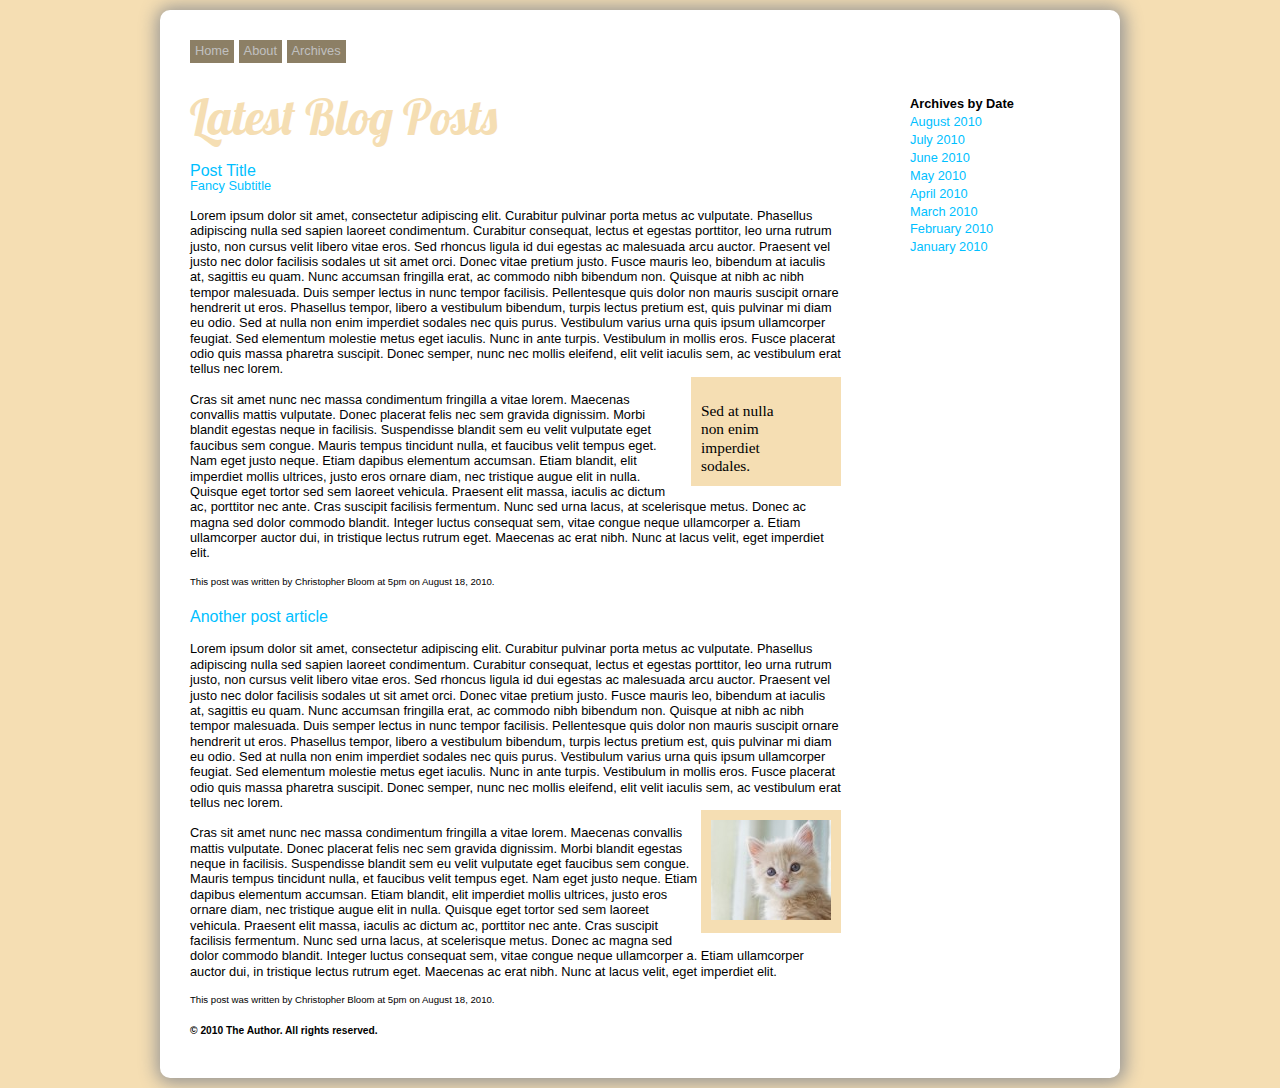
<file: week_05/danielle_packard_wk5hmwk/index.html>
<!doctype html>
<html>

<head>
	<title>Danielle Packard: Week 5 Homework</title>
	<link href='http://fonts.googleapis.com/css?family=Lobster' rel='stylesheet' type='text/css'>
	<meta charset="utf-8">
	<link rel="stylesheet" href="css/reset.css">
	<link rel="stylesheet" href="css/style.css">
</head>

<body>
	<nav>
		<ul class="nav_wrapper">
			<li class="nav_link"><a href="">Home</a></li>
			<li class="nav_link"><a href="">About</a></li>
			<li class="nav_link"><a href="">Archives</a></li>
		</ul>
	</nav>

	<section>
		<h1>Latest Blog Posts</h1>

		<article>
			<h2><a href="">Post Title</a></h2>
			<h3><a href="">Fancy Subtitle</a></h3>
		

			<p>Lorem ipsum dolor sit amet, consectetur adipiscing elit. Curabitur pulvinar porta metus ac vulputate. Phasellus adipiscing nulla sed sapien laoreet condimentum. Curabitur consequat, lectus et egestas porttitor, leo urna rutrum justo, non cursus velit libero vitae eros. Sed rhoncus ligula id dui egestas ac malesuada arcu auctor. Praesent vel justo nec dolor facilisis sodales ut sit amet orci. Donec vitae pretium justo. Fusce mauris leo, bibendum at iaculis at, sagittis eu quam. Nunc accumsan fringilla erat, ac commodo nibh bibendum non. Quisque at nibh ac nibh tempor malesuada. Duis semper lectus in nunc tempor facilisis. Pellentesque quis dolor non mauris suscipit ornare hendrerit ut eros. Phasellus tempor, libero a vestibulum bibendum, turpis lectus pretium est, quis pulvinar mi diam eu odio. Sed at nulla non enim imperdiet sodales nec quis purus. Vestibulum varius urna quis ipsum ullamcorper feugiat. Sed elementum molestie metus eget iaculis. Nunc in ante turpis. Vestibulum in mollis eros. Fusce placerat odio quis massa pharetra suscipit. Donec semper, nunc nec mollis eleifend, elit velit iaculis sem, ac vestibulum erat tellus nec lorem.</p>

			<blockquote>
				<p>Sed at nulla non enim imperdiet sodales.</p>
			</blockquote>

			<p>Cras sit amet nunc nec massa condimentum fringilla a vitae lorem. Maecenas convallis mattis vulputate. Donec placerat felis nec sem gravida dignissim. Morbi blandit egestas neque in facilisis. Suspendisse blandit sem eu velit vulputate eget faucibus sem congue. Mauris tempus tincidunt nulla, et faucibus velit tempus eget. Nam eget justo neque. Etiam dapibus elementum accumsan. Etiam blandit, elit imperdiet mollis ultrices, justo eros ornare diam, nec tristique augue elit in nulla. Quisque eget tortor sed sem laoreet vehicula. Praesent elit massa, iaculis ac dictum ac, porttitor nec ante. Cras suscipit facilisis fermentum. Nunc sed urna lacus, at scelerisque metus. Donec ac magna sed dolor commodo blandit. Integer luctus consequat sem, vitae congue neque ullamcorper a. Etiam ullamcorper auctor dui, in tristique lectus rutrum eget. Maecenas ac erat nibh. Nunc at lacus velit, eget imperdiet elit.</p>

			<p class="byline">This post was written by Christopher Bloom at 5pm on August 18, 2010.</p>
		</article>

		<article>
			<h2><a href="">Another post article</a></h2>

			<p>Lorem ipsum dolor sit amet, consectetur adipiscing elit. Curabitur pulvinar porta metus ac vulputate. Phasellus adipiscing nulla sed sapien laoreet condimentum. Curabitur consequat, lectus et egestas porttitor, leo urna rutrum justo, non cursus velit libero vitae eros. Sed rhoncus ligula id dui egestas ac malesuada arcu auctor. Praesent vel justo nec dolor facilisis sodales ut sit amet orci. Donec vitae pretium justo. Fusce mauris leo, bibendum at iaculis at, sagittis eu quam. Nunc accumsan fringilla erat, ac commodo nibh bibendum non. Quisque at nibh ac nibh tempor malesuada. Duis semper lectus in nunc tempor facilisis. Pellentesque quis dolor non mauris suscipit ornare hendrerit ut eros. Phasellus tempor, libero a vestibulum bibendum, turpis lectus pretium est, quis pulvinar mi diam eu odio. Sed at nulla non enim imperdiet sodales nec quis purus. Vestibulum varius urna quis ipsum ullamcorper feugiat. Sed elementum molestie metus eget iaculis. Nunc in ante turpis. Vestibulum in mollis eros. Fusce placerat odio quis massa pharetra suscipit. Donec semper, nunc nec mollis eleifend, elit velit iaculis sem, ac vestibulum erat tellus nec lorem.</p>

			<figure>
				<img src="images/kitten.jpg" alt="kitten picture">  <!--the original link to place kitten was broken and after trying to fix
				it I decided to just get another picture of a cute kitten -->
			</figure>

			<p>Cras sit amet nunc nec massa condimentum fringilla a vitae lorem. Maecenas convallis mattis vulputate. Donec placerat felis nec sem gravida dignissim. Morbi blandit egestas neque in facilisis. Suspendisse blandit sem eu velit vulputate eget faucibus sem congue. Mauris tempus tincidunt nulla, et faucibus velit tempus eget. Nam eget justo neque. Etiam dapibus elementum accumsan. Etiam blandit, elit imperdiet mollis ultrices, justo eros ornare diam, nec tristique augue elit in nulla. Quisque eget tortor sed sem laoreet vehicula. Praesent elit massa, iaculis ac dictum ac, porttitor nec ante. Cras suscipit facilisis fermentum. Nunc sed urna lacus, at scelerisque metus. Donec ac magna sed dolor commodo blandit. Integer luctus consequat sem, vitae congue neque ullamcorper a. Etiam ullamcorper auctor dui, in tristique lectus rutrum eget. Maecenas ac erat nibh. Nunc at lacus velit, eget imperdiet elit.</p>

			<p class="byline">This post was written by Christopher Bloom at 5pm on August 18, 2010.</p>
	</article>

</section>

<aside>
	<h4>Archives by Date</h4>
	<ol>
		<li><a href="">August 2010</a></li>
		<li><a href="">July 2010</a></li>
		<li><a href="">June 2010</a></li>
		<li><a href="">May 2010</a></li>
		<li><a href="">April 2010</a></li>
		<li><a href="">March 2010</a></li>
		<li><a href="">February 2010</a></li>
		<li><a href="">January 2010</a></li>
	</ol>
</aside>

<footer>
	<p>&copy; 2010 The Author. All rights reserved.</p>
</footer>

</body>
</html>
</file>
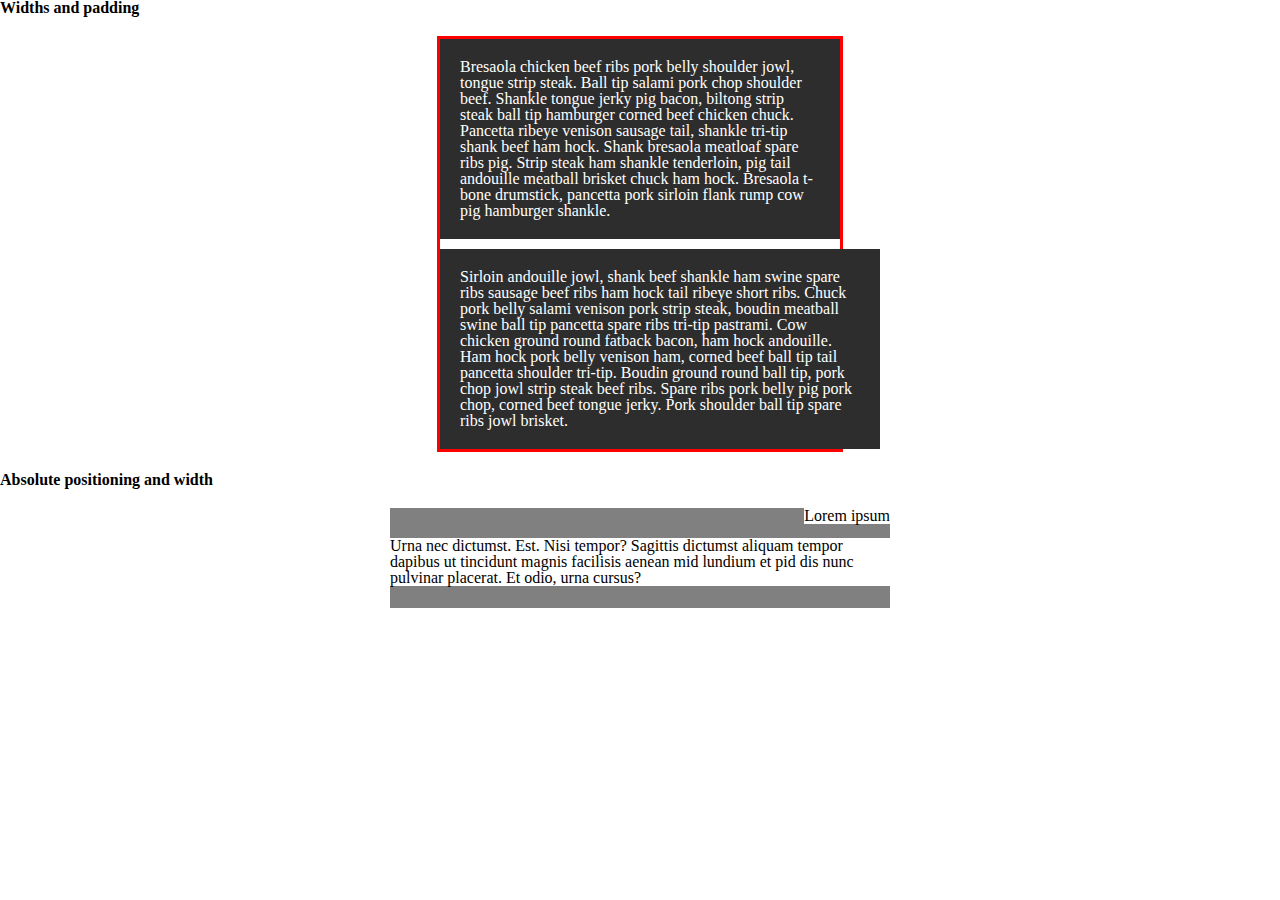
<file: week_04/demos/box-demo/index.html>
<!DOCTYPE html>

<html>
<head>
    <title>Box Model</title>
    <link rel="stylesheet" type="text/css" href="css/reset.css" media="screen, projection">
    <link rel="stylesheet" type="text/css" href="css/main.css" media="screen, projection">
</head>

<body>
  <h1>Widths and padding</h1>
  <div class="container">
    <div class="no-width">
        Bresaola chicken beef ribs pork belly shoulder jowl, tongue strip steak. Ball tip salami pork chop shoulder beef. Shankle tongue jerky pig bacon, biltong strip steak ball tip hamburger corned beef chicken chuck. Pancetta ribeye venison sausage tail, shankle tri-tip shank beef ham hock. Shank bresaola meatloaf spare ribs pig. Strip steak ham shankle tenderloin, pig tail andouille meatball brisket chuck ham hock. Bresaola t-bone drumstick, pancetta pork sirloin flank rump cow pig hamburger shankle.
    </div>
    <div class="one-hundred">
        Sirloin andouille jowl, shank beef shankle ham swine spare ribs sausage beef ribs ham hock tail ribeye short ribs. Chuck pork belly salami venison pork strip steak, boudin meatball swine ball tip pancetta spare ribs tri-tip pastrami. Cow chicken ground round fatback bacon, ham hock andouille. Ham hock pork belly venison ham, corned beef ball tip tail pancetta shoulder tri-tip. Boudin ground round ball tip, pork chop jowl strip steak beef ribs. Spare ribs pork belly pig pork chop, corned beef tongue jerky. Pork shoulder ball tip spare ribs jowl brisket.
    </div>
  </div>
  
  <h1>Absolute positioning and width</h1>
  <div class="abs-container">
    <div class="abs-box">Lorem ipsum</div>
    <div class="abs-box-large">Urna nec dictumst. Est. Nisi tempor? Sagittis dictumst aliquam tempor dapibus ut tincidunt magnis facilisis aenean mid lundium et pid dis nunc pulvinar placerat. Et odio, urna cursus?</div>
  </div>

</body>
</html>
</file>
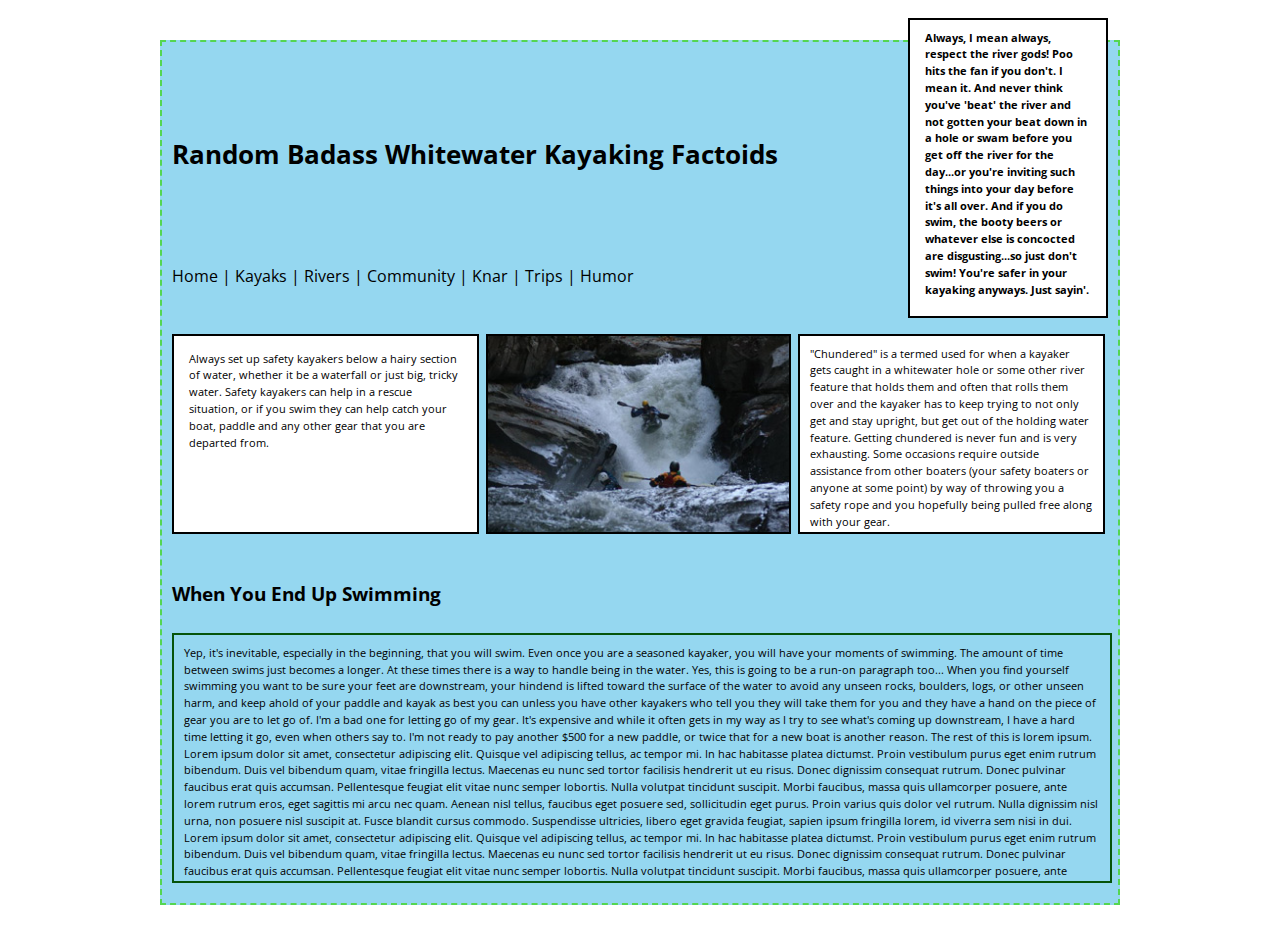
<file: week_04/homework/danielle_packard_wk4_hmwk_sitefromcomp/index.html>
<!doctype html>
<html>

<head>
	<title>Week 4 Homework: Danielle Packard</title>
	<link href='http://fonts.googleapis.com/css?family=Open+Sans:400,700|Open+Sans+Condensed:300,700' rel='stylesheet' type='text/css'>
	<meta charset="utf-8">
	<link rel="stylesheet" href="css/reset.css">
	<link rel="stylesheet" href="css/stylesheet.css">
</head>

<body>
	<div class="big_blue_box">
		<div class="content">

			<h1>Random Badass Whitewater Kayaking Factoids</h1>
			<div class="interesting_sticky">
				<p>Always, I mean always, respect the river gods! Poo hits the fan if you don't. I mean it. And never think you've 'beat' the river and not gotten your beat down in a hole or swam before you get off the river for the day...or you're inviting such things into your day before it's all over. And if you do swim, the booty beers or whatever else is concocted are disgusting...so just don't swim! You're safer in your kayaking anyways. Just sayin'.</p>
			</div>  <!-- closing div for interesting sticky -->

			<nav>
				<ul>
					<li><a href="#.html">Home | </a></li>
					<li><a href="#.html">Kayaks | </a></li>
					<li><a href="#.html">Rivers | </a></li>
					<li><a href="#.html">Community | </a></li>
					<li><a href="#.html">Knar | </a></li>
					<li><a href="#.html">Trips | </a></li>
					<li><a href="#.html">Humor</a></li>
				</ul>
			</nav>

			<div class="wrapper">
				<div class="box1">
					<p>Always set up safety kayakers below a hairy section of water, whether it be a waterfall or just big, tricky water. Safety kayakers can help in a rescue situation, or if you swim they can help catch your boat, paddle and any other gear that you are departed from.</p>
				</div>

				<div class="box2">
					<p><img src="images/bad_ass_whitewater_forweb.jpg" alt="Three whitewater kayakers kayaking down a knarly waterfall"></p>
				</div>

				<div class="box3">
					<p>"Chundered" is a termed used for when a kayaker gets caught in a whitewater hole or some other river feature that holds them and often that rolls them over and the kayaker has to keep trying to not only get and stay upright, but get out of the holding water feature. Getting chundered is never fun and is very exhausting. Some occasions require outside assistance from other boaters (your safety boaters or anyone at some point) by way of throwing you a safety rope and you hopefully being pulled free along with your gear.</p>
				</div>
			</div>  <!-- closing div tag for wrapper -->
			
			<h2>When You End Up Swimming</h2>

			<p class="scroll">Yep, it's inevitable, especially in the beginning, that you will swim. Even once you are a seasoned kayaker, you will have your moments of swimming. The amount of time between swims just becomes a longer. At these times there is a way to handle being in the water. Yes, this is going to be a run-on paragraph too... When you find yourself swimming you want to be sure your feet are downstream, your hindend is lifted toward the surface of the water to avoid any unseen rocks, boulders, logs, or other unseen harm, and keep ahold of your paddle and kayak as best you can unless you have other kayakers who tell you they will take them for you and they have a hand on the piece of gear you are to let go of. I'm a bad one for letting go of my gear. It's expensive and while it often gets in my way as I try to see what's coming up downstream, I have a hard time letting it go, even when others say to. I'm not ready to pay another $500 for a new paddle, or twice that for a new boat is another reason. The rest of this is lorem ipsum. Lorem ipsum dolor sit amet, consectetur adipiscing elit. Quisque vel adipiscing tellus, ac tempor mi. In hac habitasse platea dictumst. Proin vestibulum purus eget enim rutrum bibendum. Duis vel bibendum quam, vitae fringilla lectus. Maecenas eu nunc sed tortor facilisis hendrerit ut eu risus. Donec dignissim consequat rutrum. Donec pulvinar faucibus erat quis accumsan. Pellentesque feugiat elit vitae nunc semper lobortis. Nulla volutpat tincidunt suscipit. Morbi faucibus, massa quis ullamcorper posuere, ante lorem rutrum eros, eget sagittis mi arcu nec quam. Aenean nisl tellus, faucibus eget posuere sed, sollicitudin eget purus. Proin varius quis dolor vel rutrum. Nulla dignissim nisl urna, non posuere nisl suscipit at. Fusce blandit cursus commodo. Suspendisse ultricies, libero eget gravida feugiat, sapien ipsum fringilla lorem, id viverra sem nisi in dui. Lorem ipsum dolor sit amet, consectetur adipiscing elit. Quisque vel adipiscing tellus, ac tempor mi. In hac habitasse platea dictumst. Proin vestibulum purus eget enim rutrum bibendum. Duis vel bibendum quam, vitae fringilla lectus. Maecenas eu nunc sed tortor facilisis hendrerit ut eu risus. Donec dignissim consequat rutrum. Donec pulvinar faucibus erat quis accumsan. Pellentesque feugiat elit vitae nunc semper lobortis. Nulla volutpat tincidunt suscipit. Morbi faucibus, massa quis ullamcorper posuere, ante lorem rutrum eros, eget sagittis mi arcu nec quam. Aenean nisl tellus, faucibus eget posuere sed, sollicitudin eget purus. Proin varius quis dolor vel rutrum. Nulla dignissim nisl urna, non posuere nisl suscipit at. Fusce blandit cursus commodo. Suspendisse ultricies, libero eget gravida feugiat, sapien ipsum fringilla lorem, id viverra sem nisi in dui. Lorem ipsum dolor sit amet, consectetur adipiscing elit. Quisque vel adipiscing tellus, ac tempor mi. In hac habitasse platea dictumst. Proin vestibulum purus eget enim rutrum bibendum. Duis vel bibendum quam, vitae fringilla lectus. Maecenas eu nunc sed tortor facilisis hendrerit ut eu risus. Donec dignissim consequat rutrum. Donec pulvinar faucibus erat quis accumsan. Pellentesque feugiat elit vitae nunc semper lobortis. Nulla volutpat tincidunt suscipit. Morbi faucibus, massa quis ullamcorper posuere, ante lorem rutrum eros, eget sagittis mi arcu nec quam. Aenean nisl tellus, faucibus eget posuere sed, sollicitudin eget purus. Proin varius quis dolor vel rutrum. Nulla dignissim nisl urna, non posuere nisl suscipit at. Fusce blandit cursus commodo. Suspendisse ultricies, libero eget gravida feugiat, sapien ipsum fringilla lorem, id viverra sem nisi in dui.</p>

			
		</div>  <!-- closing div tag for content -->
	</div>  <!-- closing div tag for big blue box -->
</body>

</html>
</file>
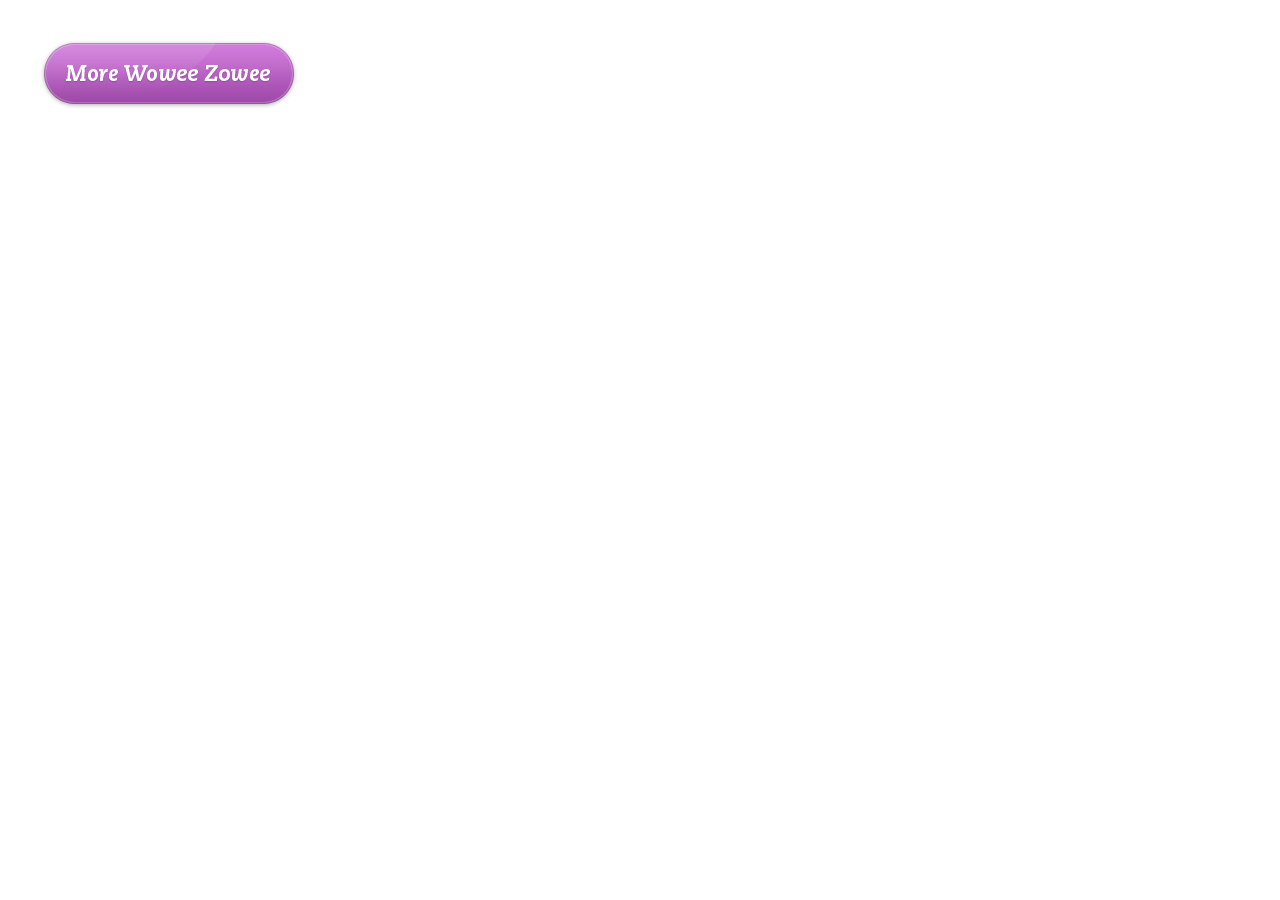
<file: week_04/demos/button.html>
<!DOCTYPE html PUBLIC "-//W3C//DTD XHTML 1.1//EN" "http://www.w3.org/TR/xhtml11/DTD/xhtml11.dtd">
<html xmlns="http://www.w3.org/1999/xhtml">
<head>
<meta http-equiv="Content-Type" content="text/html; charset=utf-8" />
<title>WDIM268 | Demo: Display Change and Text Replacement</title>
<link rel="stylesheet" type="text/css" href="css/reset.css" media="screen, projection" />
<style type="text/css">

body {
	font-family: Verdana, sans-serif;
	padding: 40px;
}

#button {
	background: url(img/button.png) no-repeat;
	display: block;
	height: 69px;
	overflow: hidden;
	text-indent: -9999px;
	width: 258px;
}

#button:hover {
	background-position: 0 -69px;
}

#button:active {
	background-position: 0 -138px;
}

</style>
</head>
<body>

<p><a href="#" id="button">More Wowee Zowee</a></p>

</body>
</html>
</file>
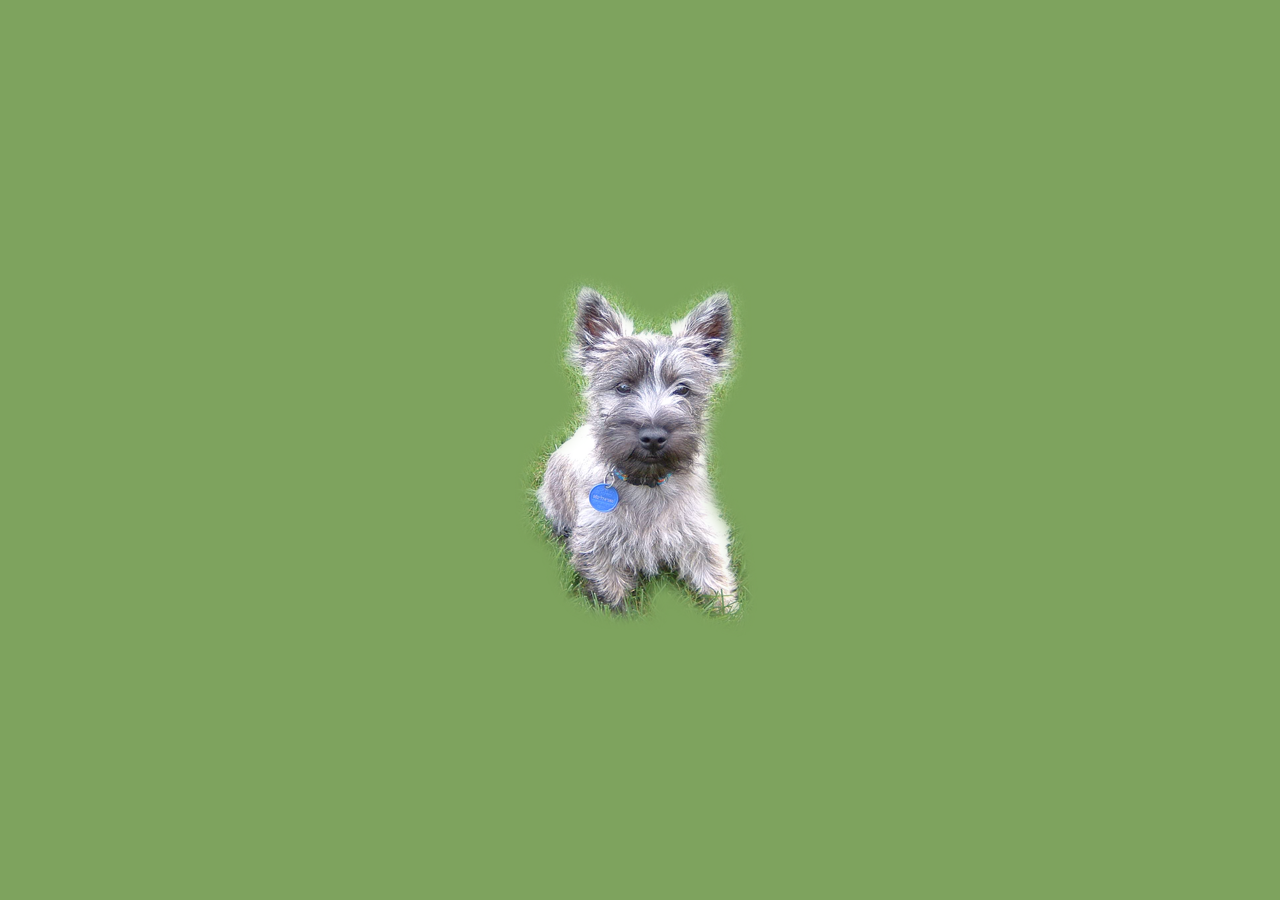
<file: week_04/demos/centered_x-y.html>
<!DOCTYPE html PUBLIC "-//W3C//DTD XHTML 1.1//EN" "http://www.w3.org/TR/xhtml11/DTD/xhtml11.dtd">
<html xmlns="http://www.w3.org/1999/xhtml">
<head>
<meta http-equiv="Content-Type" content="text/html; charset=utf-8" />
<title>WDIM268 | Demo: Centered Both Axes</title>
<link rel="stylesheet" type="text/css" href="css/reset.css" media="screen, projection" />
<style type="text/css">

body {
	background: #7ea35e;
	color: #666;
	font-family: Verdana, sans-serif;
	font-size: 14px;
	line-height: 20px;
}

#suzie {
	height: 375px;
	left: 50%;
	margin: -188px 0 0 -128px;
	position: absolute;
	top: 50%;
	width: 256px;
}

</style>
</head>
<body>

<div id="suzie"><img src="img/suzie.png" alt="Suzie" /></div>

</body>
</html>
</file>
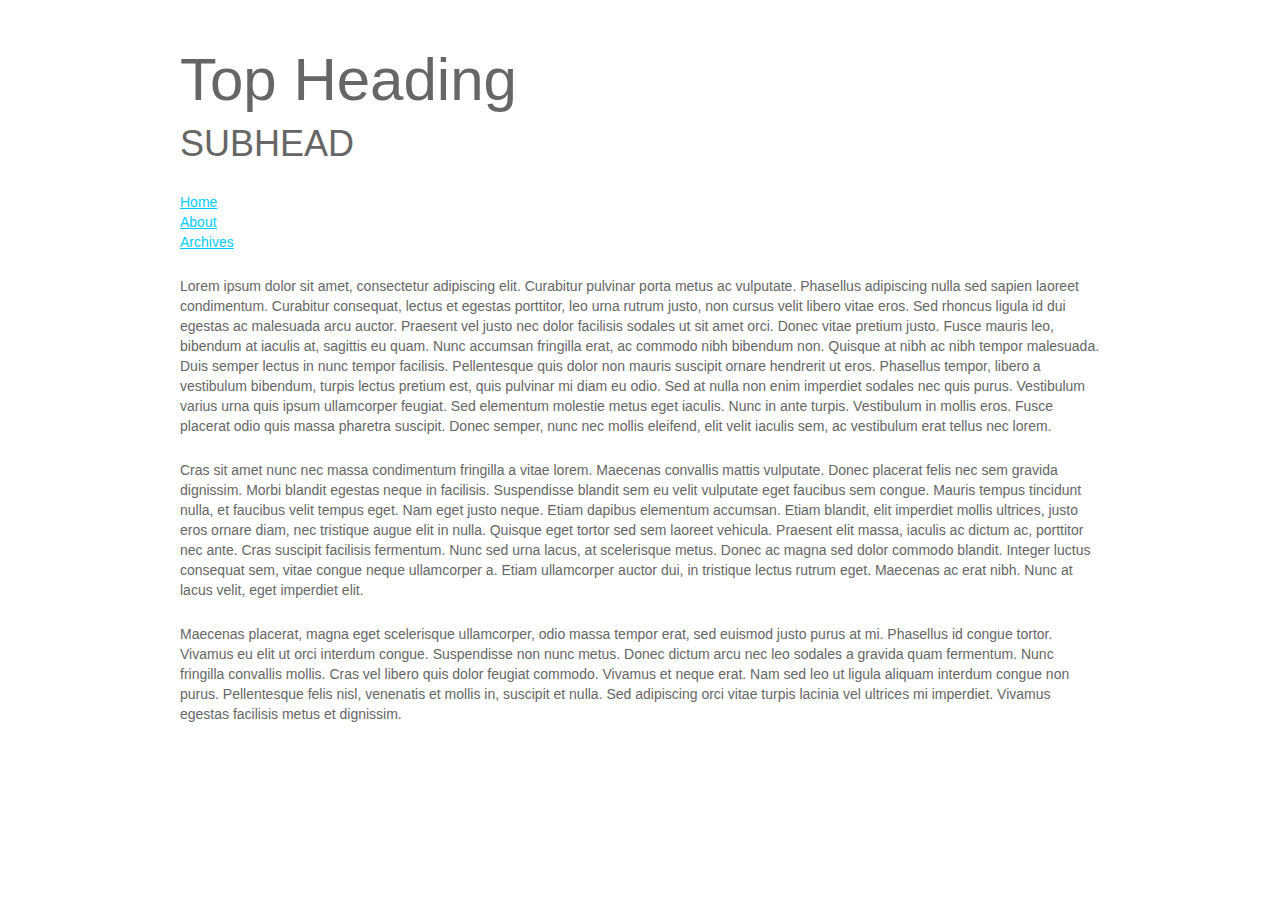
<file: week_04/demos/centered_x.html>
<!DOCTYPE html PUBLIC "-//W3C//DTD XHTML 1.1//EN" "http://www.w3.org/TR/xhtml11/DTD/xhtml11.dtd">
<html xmlns="http://www.w3.org/1999/xhtml">
<head>
<meta http-equiv="Content-Type" content="text/html; charset=utf-8" />
<title>WDIM268 | Demo: Centered Horizontally</title>
<link rel="stylesheet" type="text/css" href="css/reset.css" media="screen, projection" />
<style type="text/css">

body {
	color: #666;
	font-family: Verdana, sans-serif;
	font-size: 14px;
	line-height: 20px;
}

h2, ul, p {
	padding-bottom: 24px;
}

a {
	color: #00ccff;
}

h1 {
	font-size: 60px;
	line-height: 80px;
}

h2 {
	font-size: 36px;
	line-height: 48px;
	text-transform: uppercase;
}

#content {
	margin: 0 auto;
	padding: 40px 20px;
	width: 920px;
}

</style>
</head>
<body>

<div id="content">

	<h1>Top Heading</h1>
	<h2>Subhead</h2>

	<ul>
		<li><a href="">Home</a></li>
		<li><a href="">About</a></li>
		<li><a href="">Archives</a></li>
	</ul>

	<p>Lorem ipsum dolor sit amet, consectetur adipiscing elit. Curabitur pulvinar porta metus ac vulputate. Phasellus adipiscing nulla sed sapien laoreet condimentum. Curabitur consequat, lectus et egestas porttitor, leo urna rutrum justo, non cursus velit libero vitae eros. Sed rhoncus ligula id dui egestas ac malesuada arcu auctor. Praesent vel justo nec dolor facilisis sodales ut sit amet orci. Donec vitae pretium justo. Fusce mauris leo, bibendum at iaculis at, sagittis eu quam. Nunc accumsan fringilla erat, ac commodo nibh bibendum non. Quisque at nibh ac nibh tempor malesuada. Duis semper lectus in nunc tempor facilisis. Pellentesque quis dolor non mauris suscipit ornare hendrerit ut eros. Phasellus tempor, libero a vestibulum bibendum, turpis lectus pretium est, quis pulvinar mi diam eu odio. Sed at nulla non enim imperdiet sodales nec quis purus. Vestibulum varius urna quis ipsum ullamcorper feugiat. Sed elementum molestie metus eget iaculis. Nunc in ante turpis. Vestibulum in mollis eros. Fusce placerat odio quis massa pharetra suscipit. Donec semper, nunc nec mollis eleifend, elit velit iaculis sem, ac vestibulum erat tellus nec lorem.</p>

	<p>Cras sit amet nunc nec massa condimentum fringilla a vitae lorem. Maecenas convallis mattis vulputate. Donec placerat felis nec sem gravida dignissim. Morbi blandit egestas neque in facilisis. Suspendisse blandit sem eu velit vulputate eget faucibus sem congue. Mauris tempus tincidunt nulla, et faucibus velit tempus eget. Nam eget justo neque. Etiam dapibus elementum accumsan. Etiam blandit, elit imperdiet mollis ultrices, justo eros ornare diam, nec tristique augue elit in nulla. Quisque eget tortor sed sem laoreet vehicula. Praesent elit massa, iaculis ac dictum ac, porttitor nec ante. Cras suscipit facilisis fermentum. Nunc sed urna lacus, at scelerisque metus. Donec ac magna sed dolor commodo blandit. Integer luctus consequat sem, vitae congue neque ullamcorper a. Etiam ullamcorper auctor dui, in tristique lectus rutrum eget. Maecenas ac erat nibh. Nunc at lacus velit, eget imperdiet elit.</p>

	<p>Maecenas placerat, magna eget scelerisque ullamcorper, odio massa tempor erat, sed euismod justo purus at mi. Phasellus id congue tortor. Vivamus eu elit ut orci interdum congue. Suspendisse non nunc metus. Donec dictum arcu nec leo sodales a gravida quam fermentum. Nunc fringilla convallis mollis. Cras vel libero quis dolor feugiat commodo. Vivamus et neque erat. Nam sed leo ut ligula aliquam interdum congue non purus. Pellentesque felis nisl, venenatis et mollis in, suscipit et nulla. Sed adipiscing orci vitae turpis lacinia vel ultrices mi imperdiet. Vivamus egestas facilisis metus et dignissim. </p>

</div>

</body>
</html>
</file>
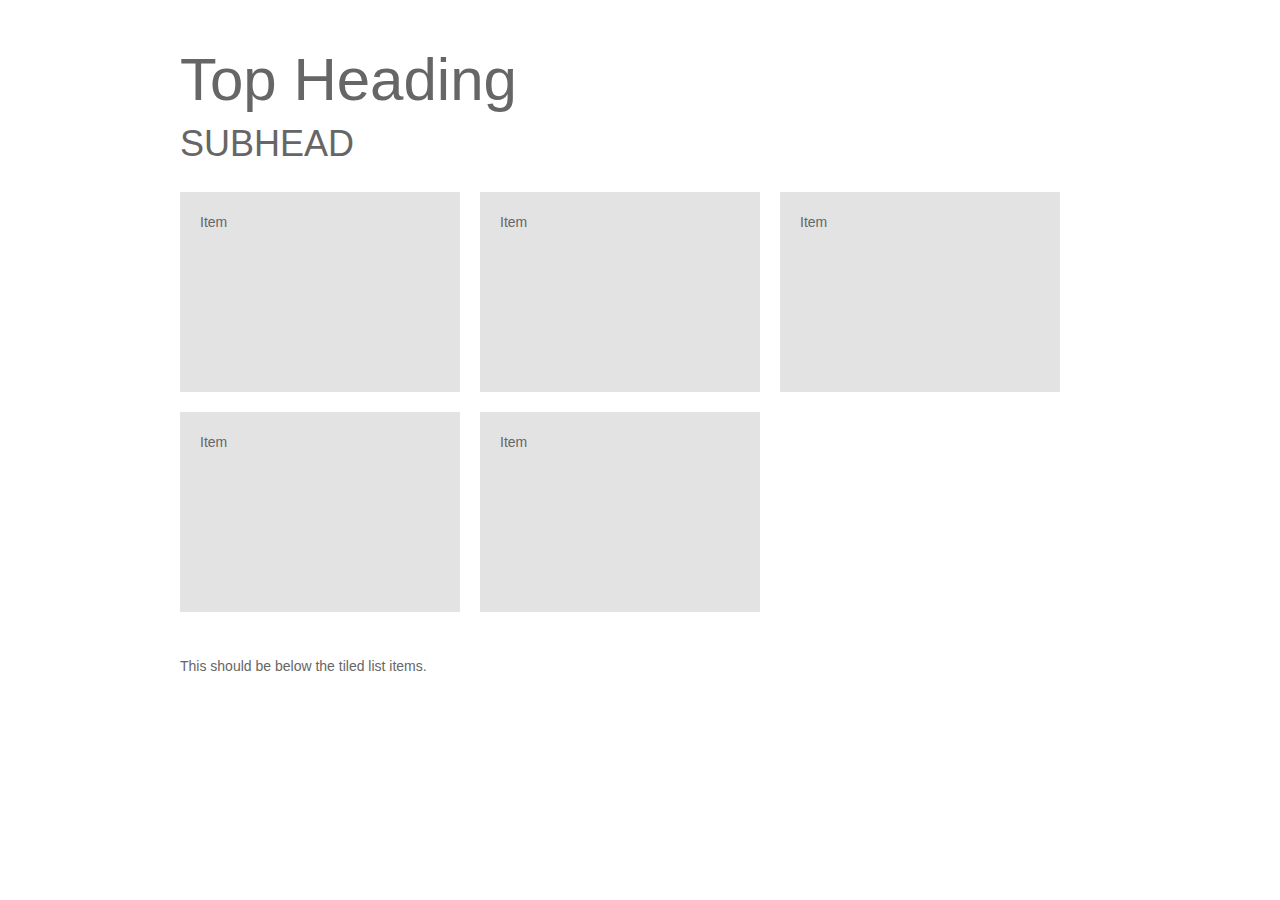
<file: week_04/demos/clear.html>
<!DOCTYPE html PUBLIC "-//W3C//DTD XHTML 1.1//EN" "http://www.w3.org/TR/xhtml11/DTD/xhtml11.dtd">
<html xmlns="http://www.w3.org/1999/xhtml">
<head>
<meta http-equiv="Content-Type" content="text/html; charset=utf-8" />
<title>WDIM268 | Demo: Unobtrusive Clearing</title>
<link rel="stylesheet" type="text/css" href="css/reset.css" media="screen, projection" />
<style type="text/css">

body {
	color: #666;
	font-family: Verdana, sans-serif;
	font-size: 14px;
	line-height: 20px;
}

h2, ul, p {
	padding-bottom: 24px;
}

a {
	color: #00ccff;
}

h1 {
	font-size: 60px;
	line-height: 80px;
}

h2 {
	font-size: 36px;
	line-height: 48px;
	text-transform: uppercase;
}

#content {
	margin: 0 auto;
	padding: 40px 20px;
	width: 920px;
}

#tiles li {
	background: #e3e3e3;
	float: left;
	height: 160px;
	margin: 0 20px 20px 0;
	padding: 20px;
	width: 240px;
}

#tiles:after {
	content: ".";
	display: block;
	clear: both;
	visibility: hidden;
	line-height: 0;
	height: 0;
}


</style>
</head>
<body>

<div id="content">

	<h1>Top Heading</h1>
	<h2>Subhead</h2>

	<ul id="tiles">
		<li>Item</li>
		<li>Item</li>
		<li>Item</li>
		<li>Item</li>
		<li>Item</li>
	</ul>

	<p>This should be below the tiled list items.</p>

</div>

</body>
</html>
</file>
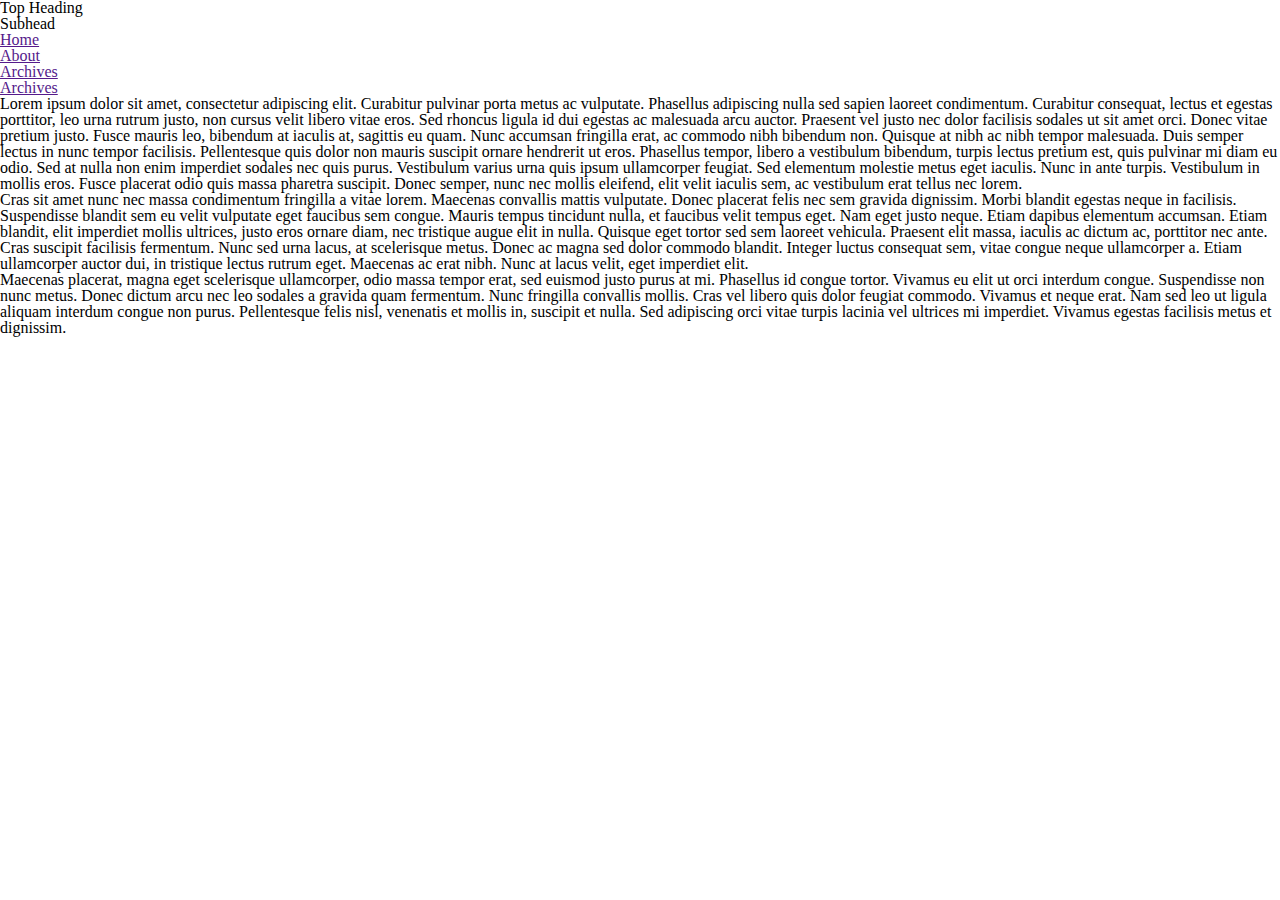
<file: week_04/demos/reset.html>
<!DOCTYPE html PUBLIC "-//W3C//DTD XHTML 1.1//EN" "http://www.w3.org/TR/xhtml11/DTD/xhtml11.dtd">
<html xmlns="http://www.w3.org/1999/xhtml">
<head>
<meta http-equiv="Content-Type" content="text/html; charset=utf-8" />
<title>WDIM268 | Demo: Reset CSS</title>
<link rel="stylesheet" type="text/css" href="css/reset.css" media="screen, projection" />
</head>
<body>

<h1>Top Heading</h1>
<h2>Subhead</h2>

<ul>
	<li><a href="">Home</a></li>
	<li><a href="">About</a></li>
	<li><a href="">Archives</a></li>
	<li><a href="">Archives</a></li>
</ul>

<p>Lorem ipsum dolor sit amet, consectetur adipiscing elit. Curabitur pulvinar porta metus ac vulputate. Phasellus adipiscing nulla sed sapien laoreet condimentum. Curabitur consequat, lectus et egestas porttitor, leo urna rutrum justo, non cursus velit libero vitae eros. Sed rhoncus ligula id dui egestas ac malesuada arcu auctor. Praesent vel justo nec dolor facilisis sodales ut sit amet orci. Donec vitae pretium justo. Fusce mauris leo, bibendum at iaculis at, sagittis eu quam. Nunc accumsan fringilla erat, ac commodo nibh bibendum non. Quisque at nibh ac nibh tempor malesuada. Duis semper lectus in nunc tempor facilisis. Pellentesque quis dolor non mauris suscipit ornare hendrerit ut eros. Phasellus tempor, libero a vestibulum bibendum, turpis lectus pretium est, quis pulvinar mi diam eu odio. Sed at nulla non enim imperdiet sodales nec quis purus. Vestibulum varius urna quis ipsum ullamcorper feugiat. Sed elementum molestie metus eget iaculis. Nunc in ante turpis. Vestibulum in mollis eros. Fusce placerat odio quis massa pharetra suscipit. Donec semper, nunc nec mollis eleifend, elit velit iaculis sem, ac vestibulum erat tellus nec lorem.</p>

<p>Cras sit amet nunc nec massa condimentum fringilla a vitae lorem. Maecenas convallis mattis vulputate. Donec placerat felis nec sem gravida dignissim. Morbi blandit egestas neque in facilisis. Suspendisse blandit sem eu velit vulputate eget faucibus sem congue. Mauris tempus tincidunt nulla, et faucibus velit tempus eget. Nam eget justo neque. Etiam dapibus elementum accumsan. Etiam blandit, elit imperdiet mollis ultrices, justo eros ornare diam, nec tristique augue elit in nulla. Quisque eget tortor sed sem laoreet vehicula. Praesent elit massa, iaculis ac dictum ac, porttitor nec ante. Cras suscipit facilisis fermentum. Nunc sed urna lacus, at scelerisque metus. Donec ac magna sed dolor commodo blandit. Integer luctus consequat sem, vitae congue neque ullamcorper a. Etiam ullamcorper auctor dui, in tristique lectus rutrum eget. Maecenas ac erat nibh. Nunc at lacus velit, eget imperdiet elit.</p>

<p>Maecenas placerat, magna eget scelerisque ullamcorper, odio massa tempor erat, sed euismod justo purus at mi. Phasellus id congue tortor. Vivamus eu elit ut orci interdum congue. Suspendisse non nunc metus. Donec dictum arcu nec leo sodales a gravida quam fermentum. Nunc fringilla convallis mollis. Cras vel libero quis dolor feugiat commodo. Vivamus et neque erat. Nam sed leo ut ligula aliquam interdum congue non purus. Pellentesque felis nisl, venenatis et mollis in, suscipit et nulla. Sed adipiscing orci vitae turpis lacinia vel ultrices mi imperdiet. Vivamus egestas facilisis metus et dignissim. </p>

</body>
</html>
</file>
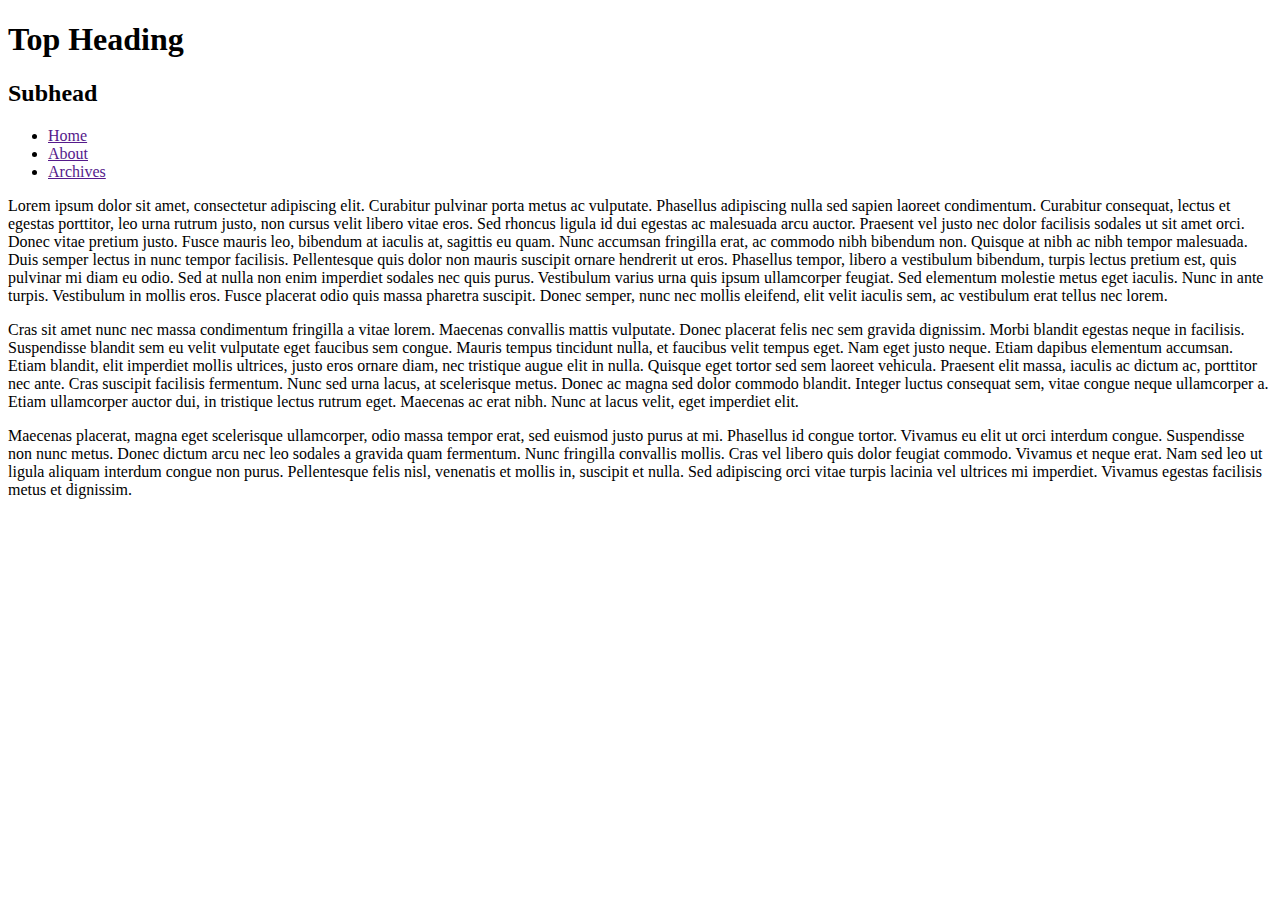
<file: week_04/demos/reset_without.html>
<!DOCTYPE html PUBLIC "-//W3C//DTD XHTML 1.1//EN" "http://www.w3.org/TR/xhtml11/DTD/xhtml11.dtd">
<html xmlns="http://www.w3.org/1999/xhtml">
<head>
<meta http-equiv="Content-Type" content="text/html; charset=utf-8" />
<title>WDIM268 | Demo: Reset CSS</title>
</head>
<body>

<h1>Top Heading</h1>
<h2>Subhead</h2>

<ul>
	<li><a href="">Home</a></li>
	<li><a href="">About</a></li>
	<li><a href="">Archives</a></li>
</ul>

<p>Lorem ipsum dolor sit amet, consectetur adipiscing elit. Curabitur pulvinar porta metus ac vulputate. Phasellus adipiscing nulla sed sapien laoreet condimentum. Curabitur consequat, lectus et egestas porttitor, leo urna rutrum justo, non cursus velit libero vitae eros. Sed rhoncus ligula id dui egestas ac malesuada arcu auctor. Praesent vel justo nec dolor facilisis sodales ut sit amet orci. Donec vitae pretium justo. Fusce mauris leo, bibendum at iaculis at, sagittis eu quam. Nunc accumsan fringilla erat, ac commodo nibh bibendum non. Quisque at nibh ac nibh tempor malesuada. Duis semper lectus in nunc tempor facilisis. Pellentesque quis dolor non mauris suscipit ornare hendrerit ut eros. Phasellus tempor, libero a vestibulum bibendum, turpis lectus pretium est, quis pulvinar mi diam eu odio. Sed at nulla non enim imperdiet sodales nec quis purus. Vestibulum varius urna quis ipsum ullamcorper feugiat. Sed elementum molestie metus eget iaculis. Nunc in ante turpis. Vestibulum in mollis eros. Fusce placerat odio quis massa pharetra suscipit. Donec semper, nunc nec mollis eleifend, elit velit iaculis sem, ac vestibulum erat tellus nec lorem.</p>

<p>Cras sit amet nunc nec massa condimentum fringilla a vitae lorem. Maecenas convallis mattis vulputate. Donec placerat felis nec sem gravida dignissim. Morbi blandit egestas neque in facilisis. Suspendisse blandit sem eu velit vulputate eget faucibus sem congue. Mauris tempus tincidunt nulla, et faucibus velit tempus eget. Nam eget justo neque. Etiam dapibus elementum accumsan. Etiam blandit, elit imperdiet mollis ultrices, justo eros ornare diam, nec tristique augue elit in nulla. Quisque eget tortor sed sem laoreet vehicula. Praesent elit massa, iaculis ac dictum ac, porttitor nec ante. Cras suscipit facilisis fermentum. Nunc sed urna lacus, at scelerisque metus. Donec ac magna sed dolor commodo blandit. Integer luctus consequat sem, vitae congue neque ullamcorper a. Etiam ullamcorper auctor dui, in tristique lectus rutrum eget. Maecenas ac erat nibh. Nunc at lacus velit, eget imperdiet elit.</p>

<p>Maecenas placerat, magna eget scelerisque ullamcorper, odio massa tempor erat, sed euismod justo purus at mi. Phasellus id congue tortor. Vivamus eu elit ut orci interdum congue. Suspendisse non nunc metus. Donec dictum arcu nec leo sodales a gravida quam fermentum. Nunc fringilla convallis mollis. Cras vel libero quis dolor feugiat commodo. Vivamus et neque erat. Nam sed leo ut ligula aliquam interdum congue non purus. Pellentesque felis nisl, venenatis et mollis in, suscipit et nulla. Sed adipiscing orci vitae turpis lacinia vel ultrices mi imperdiet. Vivamus egestas facilisis metus et dignissim. </p>

</body>
</html>
</file>
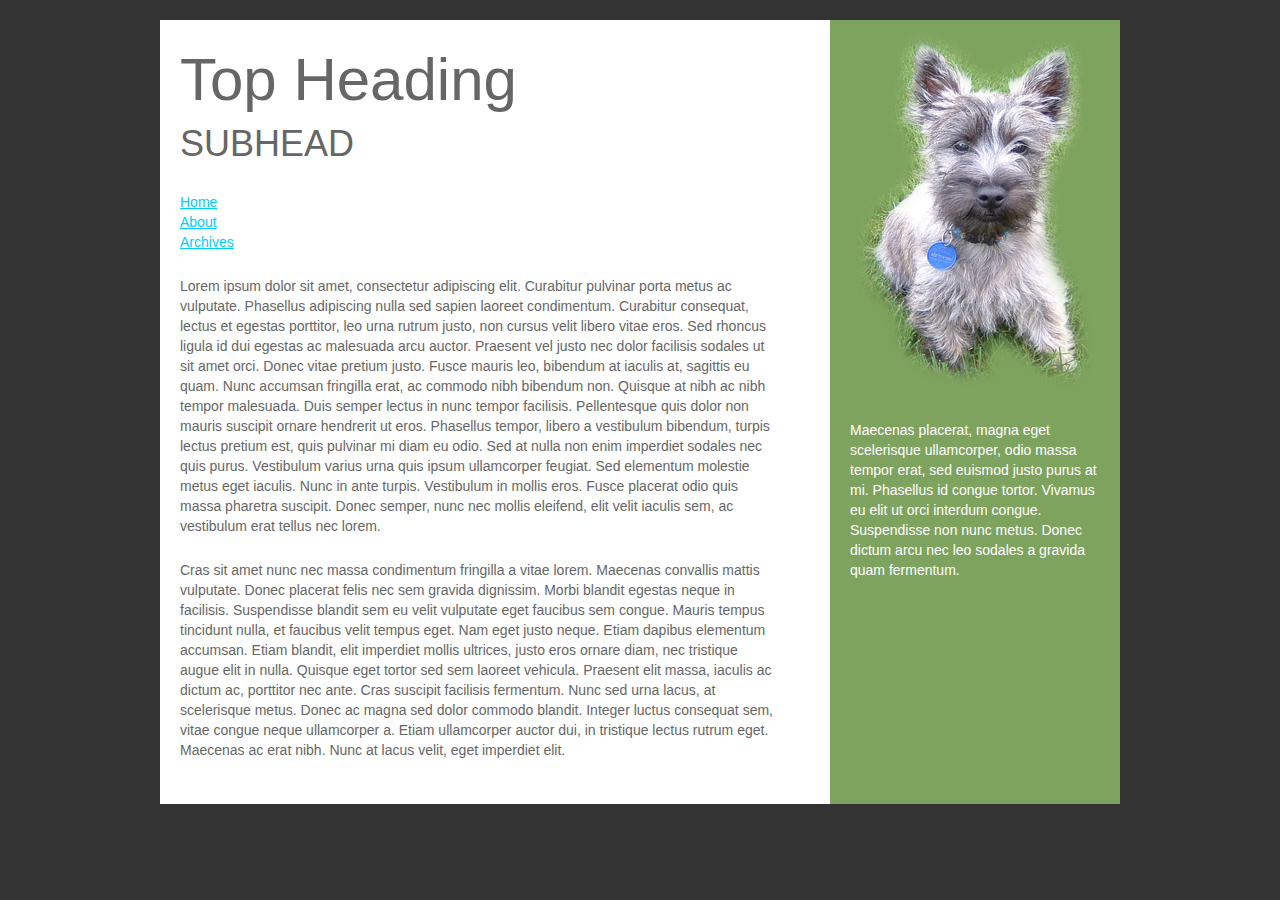
<file: week_04/demos/vertical-stretch.html>
<!DOCTYPE html PUBLIC "-//W3C//DTD XHTML 1.1//EN" "http://www.w3.org/TR/xhtml11/DTD/xhtml11.dtd">
<html xmlns="http://www.w3.org/1999/xhtml">
<head>
<meta http-equiv="Content-Type" content="text/html; charset=utf-8" />
<title>WDIM268 | Demo: Vertical Stretching</title>
<link rel="stylesheet" type="text/css" href="css/reset.css" media="screen, projection" />
<style type="text/css">

body {
	background: #333;
	color: #666;
	font-family: Verdana, sans-serif;
	font-size: 14px;
	line-height: 20px;
	padding: 20px;
}

h2, ul, p {
	padding-bottom: 24px;
}

a {
	color: #00ccff;
}

h1 {
	font-size: 60px;
	line-height: 80px;
}

h2 {
	font-size: 36px;
	line-height: 48px;
	text-transform: uppercase;
}

#content {
	background: #fff;
	margin: 0 auto;
	padding: 20px 20px;
	position: relative;
	width: 920px;
}

#primary {
	width: 600px;
}

#aside {
	background: #7ea35e;
	color: #fff;
	height: 100%;
	padding: 0 20px;
	position: absolute;
	right: 0;
	top: 0;
	width: 250px;
}

	#aside p {
		padding: 20px 0;
	}

</style>
</head>
<body>

<div id="content">

	<div id="primary">
	
		<h1>Top Heading</h1>
		<h2>Subhead</h2>

		<ul>
			<li><a href="">Home</a></li>
			<li><a href="">About</a></li>
			<li><a href="">Archives</a></li>
		</ul>

		<p>Lorem ipsum dolor sit amet, consectetur adipiscing elit. Curabitur pulvinar porta metus ac vulputate. Phasellus adipiscing nulla sed sapien laoreet condimentum. Curabitur consequat, lectus et egestas porttitor, leo urna rutrum justo, non cursus velit libero vitae eros. Sed rhoncus ligula id dui egestas ac malesuada arcu auctor. Praesent vel justo nec dolor facilisis sodales ut sit amet orci. Donec vitae pretium justo. Fusce mauris leo, bibendum at iaculis at, sagittis eu quam. Nunc accumsan fringilla erat, ac commodo nibh bibendum non. Quisque at nibh ac nibh tempor malesuada. Duis semper lectus in nunc tempor facilisis. Pellentesque quis dolor non mauris suscipit ornare hendrerit ut eros. Phasellus tempor, libero a vestibulum bibendum, turpis lectus pretium est, quis pulvinar mi diam eu odio. Sed at nulla non enim imperdiet sodales nec quis purus. Vestibulum varius urna quis ipsum ullamcorper feugiat. Sed elementum molestie metus eget iaculis. Nunc in ante turpis. Vestibulum in mollis eros. Fusce placerat odio quis massa pharetra suscipit. Donec semper, nunc nec mollis eleifend, elit velit iaculis sem, ac vestibulum erat tellus nec lorem.</p>

		<p>Cras sit amet nunc nec massa condimentum fringilla a vitae lorem. Maecenas convallis mattis vulputate. Donec placerat felis nec sem gravida dignissim. Morbi blandit egestas neque in facilisis. Suspendisse blandit sem eu velit vulputate eget faucibus sem congue. Mauris tempus tincidunt nulla, et faucibus velit tempus eget. Nam eget justo neque. Etiam dapibus elementum accumsan. Etiam blandit, elit imperdiet mollis ultrices, justo eros ornare diam, nec tristique augue elit in nulla. Quisque eget tortor sed sem laoreet vehicula. Praesent elit massa, iaculis ac dictum ac, porttitor nec ante. Cras suscipit facilisis fermentum. Nunc sed urna lacus, at scelerisque metus. Donec ac magna sed dolor commodo blandit. Integer luctus consequat sem, vitae congue neque ullamcorper a. Etiam ullamcorper auctor dui, in tristique lectus rutrum eget. Maecenas ac erat nibh. Nunc at lacus velit, eget imperdiet elit.</p>
	
	</div>

	<div id="aside">
		<img src="img/suzie.png" alt="Suzie" />
		<p>Maecenas placerat, magna eget scelerisque ullamcorper, odio massa tempor erat, sed euismod justo purus at mi. Phasellus id congue tortor. Vivamus eu elit ut orci interdum congue. Suspendisse non nunc metus. Donec dictum arcu nec leo sodales a gravida quam fermentum.</p>
	</div>

</div>

</body>
</html>
</file>
<file: week_05/danielle_packard_wk5hmwk/css/style.css>
/* stylesheet */

*, *:before, *:after {
  -moz-box-sizing: border-box;
  -webkit-box-sizing: border-box;
  box-sizing: border-box;
}

html {
	background-color: wheat;
}

body {
	width: 960px;
	font-family: Verdana, sans-serif;
	background-color: #fff;
	margin: 10px auto;
	padding-left: 30px;
	padding-bottom: 40px;
	border-radius: 10px 10px 10px 10px;
	-moz-border-radius: 10px 10px 10px 10px;
	-webkit-border-radius: 10px 10px 10px 10px;
	border: 0px solid #ffffff;
	-webkit-box-shadow: 1px 1px 18px 4px rgba(148,148,148,1);
	-moz-box-shadow: 1px 1px 18px 4px rgba(148,148,148,1);
	box-shadow: 1px 1px 18px 4px rgba(148,148,148,1);
	position: relative;
}

h1 {
	font-family: 'Lobster', cursive;
	font-size: 3em;
	color: wheat;
	margin-bottom: 20px;
}

h2 {
	font-size: 1em;
	line-height: 1.2em;
}

h3 {
	font-size: .8em;
	line-height: 1em;
	color: rgb(135,206,250);
}

h4 {
	color: #000;
	font-weight: 700;
}

p {
	font-size: .8em;
	line-height: 1.2em;
	width: 70%;
	margin-top: 15px;
}

.nav_wrapper {
	padding-top: 30px;
	padding-bottom: 30px;
}

.nav_link {
	display: inline-block;
	padding: 5px;

	font-size: .8em;
	background-color: #8c7f65;
}

blockquote {
	float: right;
	width: 150px;
	margin-right: 30%;
	margin-left: 10px;
	padding: 10px;
	font-family: Georgia, serif;
	font-size: 1.2em;
	line-height: 1.4em;
	background-color: wheat;
}

.byline {
	font-size: .6em;
	margin-bottom: 20px;
}

figure {
	float: right;
	margin-right: 30%;
	padding: 10px;
	background-color: wheat;

}

aside {
	position: absolute;
	top: 85px;
	right: 10px;
	width: 200px;
	font-size: .8em;
	line-height: 1.4em;
}

footer {
	font-size: .8em;
	font-weight: 700;
}

/* navigation links */
a {
	text-decoration: none;
}

nav a {
	color: silver;
}

h2 a {
	color: rgb(0,191,255);
}

h3 a {
	color: rgb(0,191,255);
}

aside a {
	color: rgb(0,191,255);
}
</file>
<file: week_04/demos/box-demo/css/main.css>
.container{
  width: 400px;
  margin: 20px auto;
  border: 3px solid red;
}
.container div{
  background-color: #2d2d2d;
  color: white;
  padding: 20px;

}
.no-width{

}
.one-hundred{
  margin-top: 10px;
  width: 100%;
}

.abs-container{
  width: 500px;
  background-color: grey;
  height: 100px;
  position: relative;
  margin: 20px auto;
}
.abs-container div{
  background-color: white;
  position: absolute;
}
.abs-box{
  top: 0;
  right: 0;
}
.abs-box-large{
  top: 30px;
  right: 0;
}
</file>
<file: week_04/homework/danielle_packard_wk4_hmwk_sitefromcomp/css/stylesheet.css>
/* stylesheet */
*, *:before, *:after {
  -moz-box-sizing: border-box;
  -webkit-box-sizing: border-box;
  box-sizing: border-box;
}

html {
  width: 100%;
}

body {
  font-family: 'Open Sans', sans-serif;
  font-weight: 400;
  color: black;
}

.big_blue_box {
  max-width: 960px;
  margin: 40px auto;
  padding: 0 10px 0 10px;
  /* a not to ugly light blue, hu and it almost exactly matches the blue on the comp, matchy, matchy */
  background-color: #95d7f0;
  /* this blue and green are killin' me, I think I keep throwing up a little in my mouth, lol */
  border: 2px dashed #54d651;
}

h1 {
  margin-top: 100px;
  font-weight: 700;
  font-size: 1.6em;
}

.interesting_sticky {
  width: 200px;
  height: 300px;
  float: right;
  margin-top: -150px;
  background: #fff;
  border: 2px solid #000;
  font-family: 'Open Sans', sans-serif;
  font-size: .7em;
  line-height: 1.5em;
  font-weight: 700;
}

.interesting_sticky p {
  padding: 10px 15px 10px 15px;
}

nav {
  margin-top: 100px;
}

li {
  display: inline;
  list-style-type: none;
  font-family: 'Open Sans Condensed', sans-serif;
  font-size: 1em;
}

.wrapper {
  margin-top: 50px;
}

.box1 {
  max-width: 306.6666667px;
  height: 200px;
  background: #fff;
  border: 2px solid #000;
  font-family: 'Open Sans', sans-serif;
  font-size: .7em;
  line-height: 1.5em;
  font-weight: 400;
  float: left;
  margin-right: 7px;
  padding: 15px;
}

.box2 img {
  max-width: 306.6666667px;
  height: 200px;
  border: 2px solid #000;
  float: left;
  margin-right: 7px;
}

.box3 {
  max-width: 306.6666667px;
  height: 200px;
  background: #fff;
  border: 2px solid #000;
  font-family: 'Open Sans', sans-serif;
  font-size: .7em;
  line-height: 1.5em;
  font-weight: 400;
  float: left;
  padding: 10px;
}

.wrapper:after {
  content: "";
  display: table;
  clear: both;
}

h2 {
  margin-top: 50px;
  font-weight: 700;
  font-size: 1.2em;
  margin-bottom: 30px;
}

.scroll {
  width: 940px;
  height: 250px;
  border: 2px solid #06540a;
  font-family: 'Open Sans', sans-serif;
  font-size: .7em;
  line-height: 1.5em;
  font-weight: 400;
  padding: 10px;
  overflow-y: scroll;
  margin-bottom: 20px;
}

/* the next two styles are to get the scroll bar to show so people know there is more in the
scrolling text box at the bottom of the page in Chrome. it doesn't show in Firefox, but does in Safari. */
::-webkit-scrollbar {
  -webkit-appearance: none;
  width: 7px;
}

::-webkit-scrollbar-thumb {
  border-radius: 4px;
  background-color: rgba(0, 0, 0, 0.5);
  -webkit-box-shadow: 0 0 1px rgba(255, 255, 255, 0.5);
}

/* navigation links */
a {
  text-decoration: none;
}

a:link {
  color: #000;
}

a:visited {
  color: #808080;
}

a:hover {
  color: rgba(255, 255, 255, 0.8);
}
</file>
